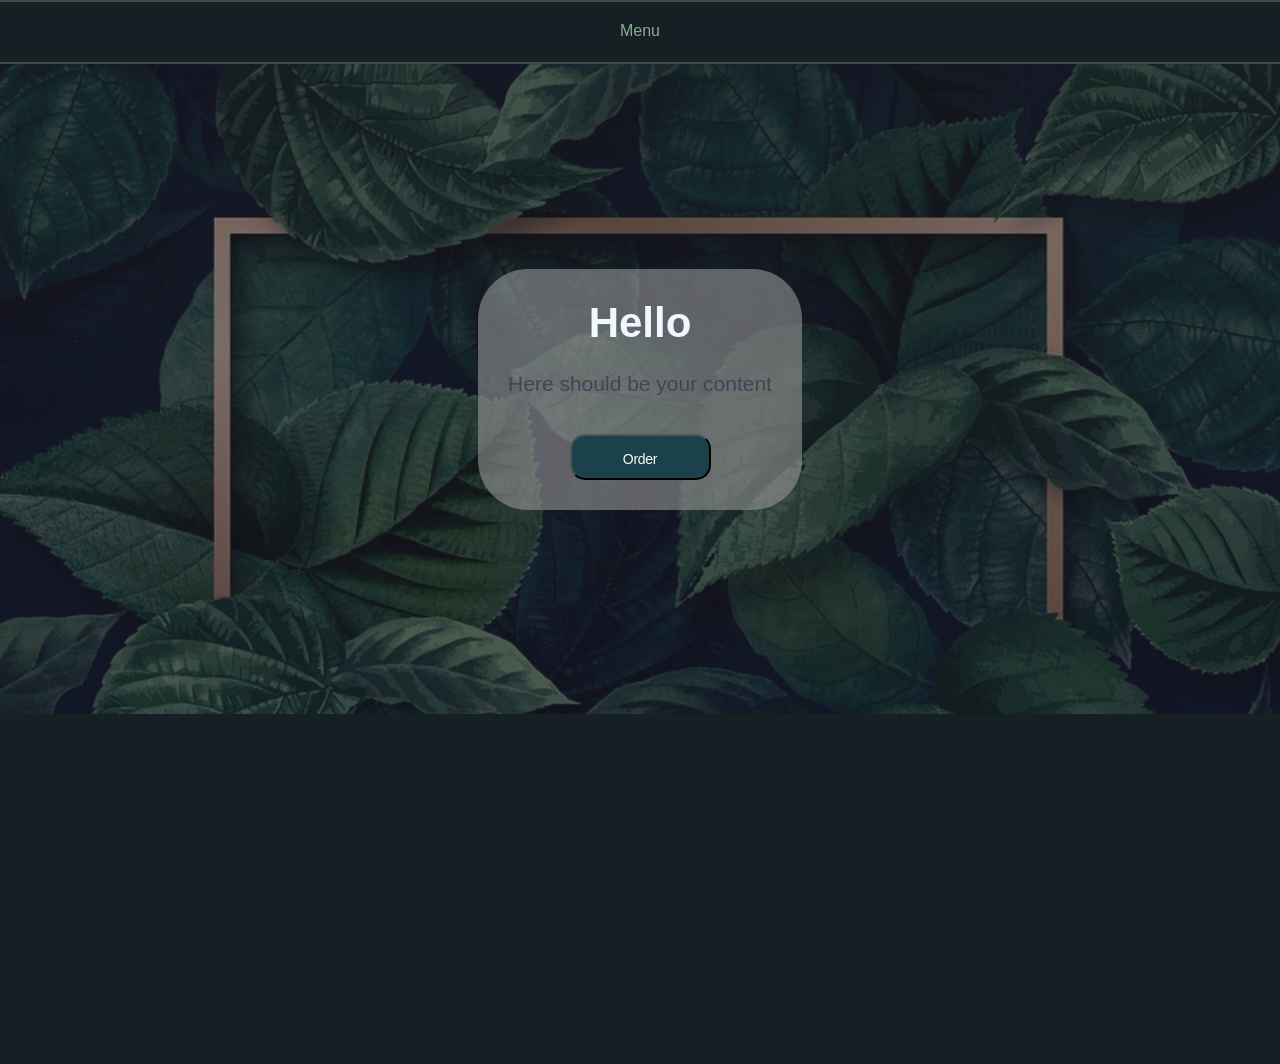
<file: src/index.html>
<!DOCTYPE html>
<html lang="en">
  <head>
    <meta charset="UTF-8" />
    <meta name="viewport" content="width=device-width, initial-scale=1.0" />
    <title>My HTML-page</title>

    <link rel="stylesheet" href="./styles.css" />
    <script src="./my-script.js" defer></script>
    <script src="./js/header.js" defer></script>
  </head>
  <body>
    <header class="header">
      <div class="header-container">
        <ul>
          <li>
            <div class="accordion">
              <div class="accordion-item">
                <input class="accordion-item__input" type="checkbox" id="accordion-1" />
                <label class="accordion-item__trigger" for="accordion-1">
                  Menu
                </label>
                <div class="accordion-item__content">
                  <a href="#about-me" class="ac-menu-text">About</a>
                  <a href="#benefits" class="ac-menu-text">Benefits</a>
                  <a href="#projects" class="ac-menu-text">Projects</a>
                  <a href="#faq" class="ac-menu-text">FAQ</a>
                </div>
              </div>
            </div>
            <!-- <div class="accordion-menu-container">
            <div class="ac-menu">
              <button type="button" class="menu">Menu</button>
    
              <div class="ac-menu-panel">
                <a href="#about-me" class="ac-menu-text">About</a>
                <a href="#benefits" class="ac-menu-text">Benefits</a>
                <a href="#projects" class="ac-menu-text">Projects</a>
                <a href="#faq" class="ac-menu-text">FAQ</a>
              </div>
            </div>
          </div> -->
          </li>
        </ul>
      </div>
    </header>
    <main>
      <section class="hero-section">
        <div class="hero-container">
          <div class="hero-text-container">
            <h1 class="hero-title">Hello</h1>
            <p class="hero-text">Here should be your content</p>
            <button type="button" class="hero-button" id="heroButton">
              Order
            </button>
          </div>
        </div>
      </section>

      <section class="aboutUs-section">
        <div class="aboutUs-container"></div>
      </section>
    </main>
    <footer></footer>
  </body>
</html>
</file>
<file: src/styles.css>
body {
    font-family: "Roboto", sans-serif;
    color: #434455;
    background-color: #161f23;
    margin: 0;
    padding: 0;
  }
  
  
  .visually-hidden {
    position: absolute;
    width: 1px;
    height: 1px;
    margin: -1px;
    border: 0;
    padding: 0;
    white-space: nowrap;
    clip-path: inset(100%);
    overflow: hidden;
  }
  
  
  ul,
  ol {
    list-style-type: none;
    padding-left: 0;
    margin: 0;
  }
  
  a {
    text-decoration: none;
  }
  
  a:hover {
    color: #404bbf;
  }
  
  a:focus {
    color: #404bbf;
  }
  
  h1,
  h2,
  h3,
  h4,
  h5,
  h6 {
    color:aliceblue;
    margin: 0;
  }
  
  p {
    margin: 0;
  }
  
  img {
    display: block;
  }

  .section {
    margin: 50px 0 50px 0;
  }

  .header-container {
    display: flex;
    flex-direction: row;
    justify-content: center;
    border-top: 2px solid #3d4b49;
    border-bottom: 2px solid #3d4b49;
    width: 100%;
    height: 60px;
  }

  /* Accordion styles */
    .accordion {

    }

    .accordion-item {
      color:#88ab92;
      margin-bottom: 20px;
    }

    .accordion-item--active .accordion-item__trigger {
      color:#70d798;
    }

    .accordion-item--active .accordion-item__content{
      max-height: 100px;
      transition: max-height 0.3s ease-in;
    }

    .accordion-item__input {
      display: none;
    }

    .accordion-item__trigger {
      display: flex;
      flex-direction: row;
      align-items: center;
      justify-content: center;
      padding-top: 20px;
      padding-bottom: 40px;
    }
    .accordion-item__content {
      border-top: none;
      max-height: 0;
      overflow: hidden;
      transition: max-height 0.3s ease-out;
    }

    .accordion-item__content a {
      color: #d3d3d3;
      padding: 0 10px 0 10px;
    }

    .accordion-item__content a:hover {
      color: #b4d8c2;
    }
  /* Accordion styles */

 .hero-section {
    height: 650px;
    margin-bottom: 50px;
}

.hero-container {
    display: flex;
    flex-direction: column;
    justify-content: center;
    align-items: center;
    background-color: rgb(149, 149, 149);
    width:auto;
    height: 100%;
    background-image: linear-gradient(rgba(32, 33, 42, 0.6), rgba(28, 29, 42, 0.6)),
                      url('./images/leaves.jpg');
    background-repeat: no-repeat;
    background-size: cover;
}

.hero-text-container {
    background-color: rgba(149, 149, 149, 0.6);
    padding: 30px;
    border-radius: 50px;
}

.hero-title {
    text-align: center;
    font-size: 42px;
    font-weight: 700;
}

.hero-text {
    margin-top: 25px;
    text-align: center;
    font-size: 21px;
    font-weight: 400;
}

.hero-button {
    color: rgb(251, 251, 251);
    font-size: 14px;
    font-weight: 500;
    line-height: 1.29;
    letter-spacing: -0.02em;
    text-align: center;
    white-space: nowrap;
    background-color: #1b414b;
    border-radius: 15px;
    padding: 14px 32px;
    width: 141px;
    height: 46px;
    display: block;
    margin: 0 auto;
    margin-top: 38px;
    transition: background-color, border, 250ms, ease-in-out;
  }
  
  .hero-button:hover {
    border: 1px solid rgba(251, 251, 251, 0.35);
    background-color: transparent;
  }
  
  .hero-button:focus {
    background: rgba(251, 251, 251, 0.35);
    color: rgb(27, 65, 75);
  }

.aboutUs-container {
 height: 300px;
}
</file>
